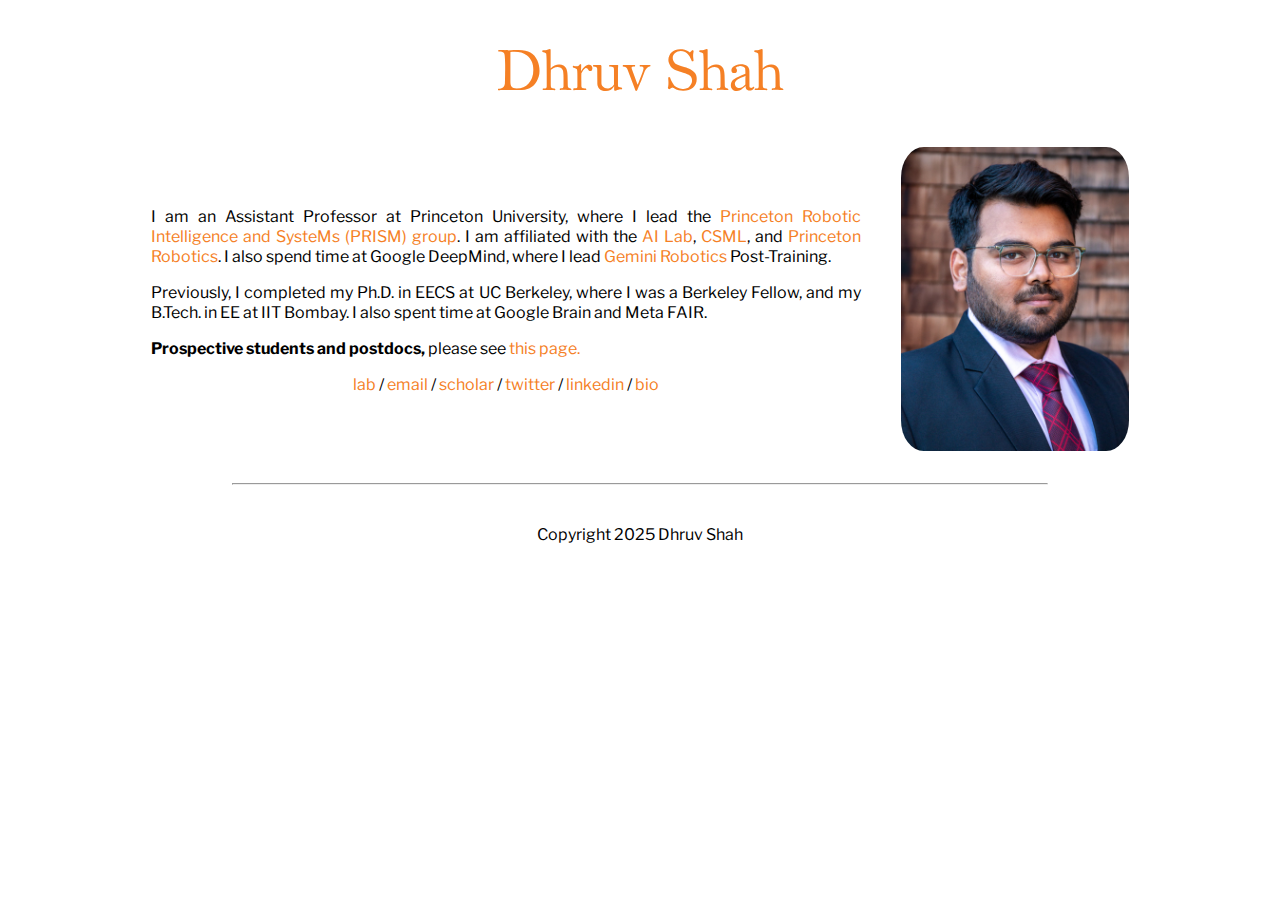
<file: index.html>
<!DOCTYPE HTML>
<html lang="en">

<head>
  <meta http-equiv="Content-Type" content="text/html; charset=UTF-8">
  <!-- Global site tag (gtag.js) - Google Analytics -->
  <script async src="https://www.googletagmanager.com/gtag/js?id=UA-77776666-4"></script>
  <script>
    window.dataLayer = window.dataLayer || [];
    function gtag() { dataLayer.push(arguments); }
    gtag('js', new Date());

    gtag('config', 'UA-77776666-4');
  </script>

  <!-- Scramble Script by Jeff Donahue -->
  <script src="./scramble.js"></script>
  <title>Dhruv Shah</title>

  <meta name="author" content="Dhruv Shah">
  <meta name="viewport" content="width=device-width, initial-scale=1">

  <link rel="stylesheet" type="text/css" href="./css/stylesheet.css">
  <link rel="icon" type="image/png" href="assets/favicon.png">
</head>

<body>
  <table
    style="width:100%;max-width:1020px;border:0px;border-spacing:0px;border-collapse:separate;margin-right:auto;margin-left:auto;">
    <tbody>
    <tbody>
      <tr>
        <td>
          <br>
          <p align="center">
            <name>Dhruv Shah</name><br>
          </p>
          <table width="100%" align="center" border="0" cellspacing="0" cellpadding="20">


            <tbody>
              <tr>
                <td width="70%" valign="middle" align="justify">
                  <wall>
                    <p> I am an Assistant Professor at
                      Princeton University, where I lead the <a href="https://prism.robo.princeton.edu">Princeton
                        Robotic Intelligence and SysteMs (PRISM) group</a>. I am affiliated with the <a
                        href="https://ai.princeton.edu">AI Lab</a>, <a href="http://csml.princeton.edu">CSML</a>, and <a
                        href="http://robo.princeton.edu">Princeton
                        Robotics</a>.
                      I also spend time at Google DeepMind, where I lead <a
                        href="https://deepmind.google/models/gemini-robotics/">Gemini Robotics</a>
                      Post-Training.
                    </p>

                    <p>
                      Previously, I completed my Ph.D. in EECS at UC Berkeley, where I was a Berkeley Fellow, and my
                      B.Tech. in EE at IIT Bombay. I also spent time at Google Brain and Meta FAIR.
                    </p>

                    <!-- Affiliations? CSML, AI -->
                    <p> <b>Prospective students and postdocs, </b>please see <a
                        href="https://prism.robo.princeton.edu/contact">this page.</a>
                    </p>

                    <p align="center">
                      <a href="https://prism.robo.princeton.edu">lab</a> /
                      <a href="mailto:shahd@princeton.edu">email</a> / <a
                        href="https://scholar.google.com/citations?hl=en&user=d5y4iKAAAAAJ&view_op=list_works">scholar</a>
                      / <a href="https://twitter.com/shahdhruv_"> twitter </a> /
                      <a href="https://www.linkedin.com/in/dhruvs-robots/"> linkedin </a> /
                      <a href="#" id="bioLink"> bio </a>
                    </p>
                  </wall>
                </td>

                <td width="25%" valign="top"><a href="./assets/DhruvShah24.jpeg"><img src="./assets/DhruvShah24.jpeg"
                      width="100%" style="border-radius: 10%"></a></td>
              </tr>
            </tbody>
          </table>


          <div id="biography" style="display: none;">
            <table width="100%" align="center" border="0" cellspacing="0" cellpadding="20">
              <tbody>
                <tr>
                  <td width="100%" valign="middle" align="justify">
                    <wall>
                      <h3>Biography</h3>
                      <p>
                        Dhruv Shah is an Assistant Professor of Robotics at Princeton University and a Research
                        Scientist at
                        Google DeepMind. He obtained his PhD in EECS at UC Berkeley, where he was advised by Sergey
                        Levine. His research spans the fields of machine learning and robotics, with the goal of
                        building
                        autonomous robots that can combine large-scale learning with real-world deployment. Dhruv is a
                        Microsoft Future Leader in Robotics & AI, Berkeley Fellow, and his research has been nominated
                        for
                        and won several Best Paper Awards at premier robotics conferences like RSS and ICRA. His work
                        has
                        also been featured in several media outlets, including WIRED, MIT Technology Review, TechCrunch,
                        and several international venues.
                      </p>
                    </wall>
                  </td>
                </tr>
              </tbody>
            </table>
          </div>


          <hr width=80%>
          <div id="credits">
            <br>
            <p>Copyright 2025 Dhruv Shah</p>
          </div>
          <br> <br>
        </td>
      </tr>
  </table>

  <script>
    document.getElementById('bioLink').addEventListener('click', function (e) {
      e.preventDefault();
      var bioSection = document.getElementById('biography');
      if (bioSection.style.display === 'none' || bioSection.style.display === '') {
        bioSection.style.display = 'block';
      } else {
        bioSection.style.display = 'none';
      }
    });
  </script>
</body>

</html>
</file>
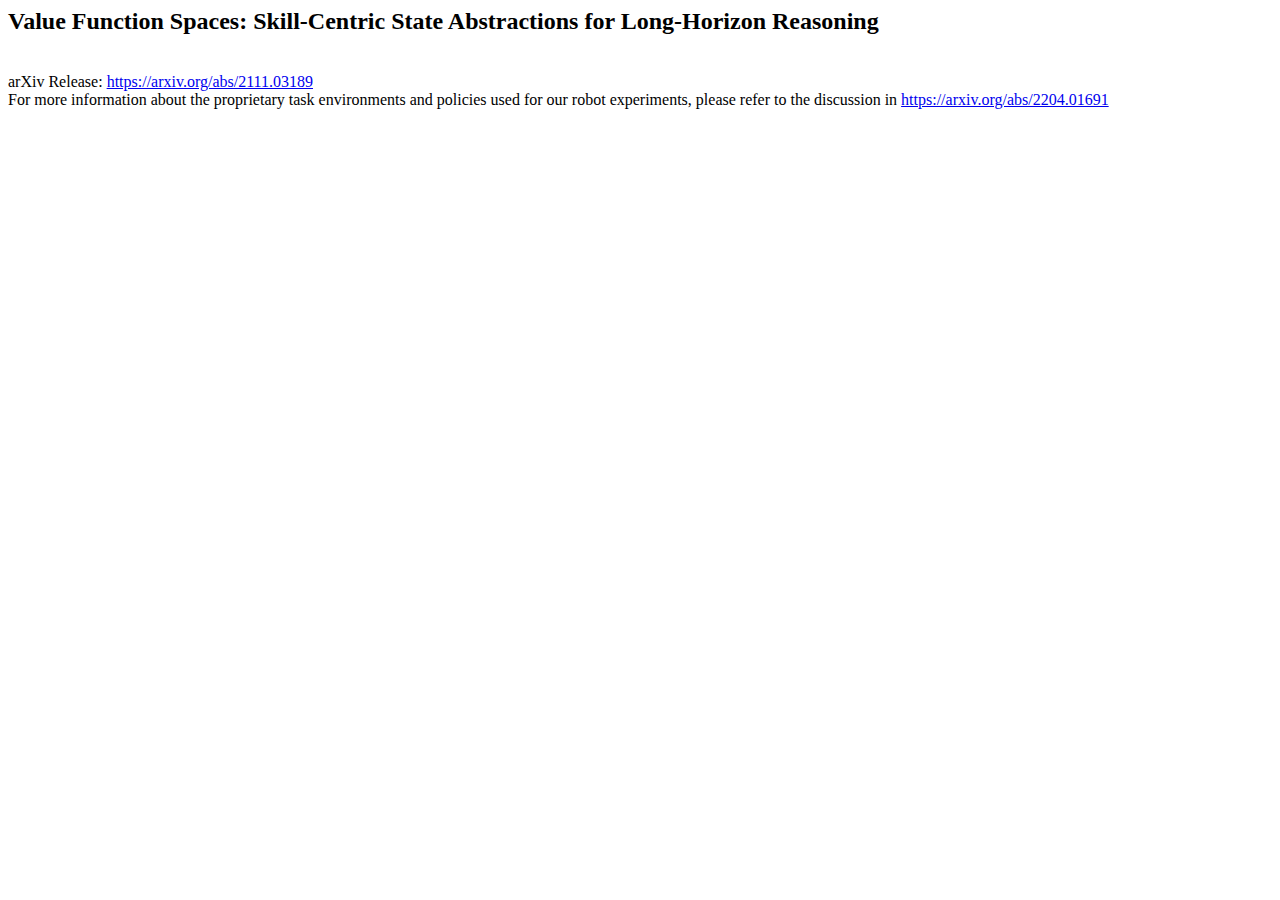
<file: VFS.html>
<html>
<meta http-equiv="refresh" content="2;url=https://arxiv.org/abs/2111.03189" />
<body>
<h2>Value Function Spaces: Skill-Centric State Abstractions for Long-Horizon Reasoning</h2>

<br>
arXiv Release: <a href="https://arxiv.org/abs/2111.03189">https://arxiv.org/abs/2111.03189</a>
<br>
For more information about the proprietary task environments and policies used for our robot experiments, please refer to the discussion in <a href="https://arxiv.org/abs/2204.01691">https://arxiv.org/abs/2204.01691</a>

</body>
</html>
</file>
<file: css/stylesheet.css>
/*
 * -- Font-Face Declarations --
 * ----------------------------
 * Defines the custom fonts used in the website.
 * Assumes font files are located in a 'fonts' directory.
 */

/* -- Princeton Monticello Display -- */
@font-face {
  font-family: 'PrincetonMonticelloDisplay';
  src: url('../fonts/PrincetonMonticelloDisplay-Regular.otf') format('opentype');
  font-weight: 400;
  /* normal */
  font-style: normal;
}

@font-face {
  font-family: 'PrincetonMonticelloDisplay';
  src: url('../fonts/PrincetonMonticelloDisplay-Italic.otf') format('opentype');
  font-weight: 400;
  /* normal */
  font-style: italic;
}

/* -- Libre Franklin -- */
@font-face {
  font-family: 'LibreFranklin';
  src: url('../fonts/LibreFranklin-Light.ttf') format('truetype');
  font-weight: 300;
  /* Light */
  font-style: normal;
}

@font-face {
  font-family: 'LibreFranklin';
  src: url('../fonts/LibreFranklin-LightItalic.ttf') format('truetype');
  font-weight: 300;
  /* Light */
  font-style: italic;
}

@font-face {
  font-family: 'LibreFranklin';
  src: url('../fonts/LibreFranklin-Regular.ttf') format('truetype');
  font-weight: 400;
  /* Regular */
  font-style: normal;
}

@font-face {
  font-family: 'LibreFranklin';
  src: url('../fonts/LibreFranklin-Italic.ttf') format('truetype');
  font-weight: 400;
  /* Regular */
  font-style: italic;
}

@font-face {
  font-family: 'LibreFranklin';
  src: url('../fonts/LibreFranklin-Medium.ttf') format('truetype');
  font-weight: 500;
  /* Medium */
  font-style: normal;
}

@font-face {
  font-family: 'LibreFranklin';
  src: url('../fonts/LibreFranklin-MediumItalic.ttf') format('truetype');
  font-weight: 500;
  /* Medium */
  font-style: italic;
}

@font-face {
  font-family: 'LibreFranklin';
  src: url('../fonts/LibreFranklin-SemiBold.ttf') format('truetype');
  font-weight: 600;
  /* SemiBold */
  font-style: normal;
}

@font-face {
  font-family: 'LibreFranklin';
  src: url('../fonts/LibreFranklin-SemiBoldItalic.ttf') format('truetype');
  font-weight: 600;
  /* SemiBold */
  font-style: italic;
}

@font-face {
  font-family: 'LibreFranklin';
  src: url('../fonts/LibreFranklin-Bold.ttf') format('truetype');
  font-weight: 700;
  /* Bold */
  font-style: normal;
}

@font-face {
  font-family: 'LibreFranklin';
  src: url('../fonts/LibreFranklin-BoldItalic.ttf') format('truetype');
  font-weight: 700;
  /* Bold */
  font-style: italic;
}

@font-face {
  font-family: 'LibreFranklin';
  src: url('../fonts/LibreFranklin-ExtraBold.ttf') format('truetype');
  font-weight: 800;
  /* ExtraBold */
  font-style: normal;
}

@font-face {
  font-family: 'LibreFranklin';
  src: url('../fonts/LibreFranklin-ExtraBoldItalic.ttf') format('truetype');
  font-weight: 800;
  /* ExtraBold */
  font-style: italic;
}


/* -- Titillium Web (Existing Font) -- */
/* latin-ext */
@font-face {
  font-family: 'Titillium Web';
  font-style: italic;
  font-weight: 300;
  src: local('Titillium Web Light Italic'), local('TitilliumWeb-LightItalic'), url(https://fonts.gstatic.com/s/titilliumweb/v7/NaPFcZTIAOhVxoMyOr9n_E7fdMbepI5Db5yciWM.woff2) format('woff2');
  unicode-range: U+0100-024F, U+0259, U+1E00-1EFF, U+2020, U+20A0-20AB, U+20AD-20CF, U+2113, U+2C60-2C7F, U+A720-A7FF;
}

/* latin */
@font-face {
  font-family: 'Titillium Web';
  font-style: italic;
  font-weight: 300;
  src: local('Titillium Web Light Italic'), local('TitilliumWeb-LightItalic'), url(https://fonts.gstatic.com/s/titilliumweb/v7/NaPFcZTIAOhVxoMyOr9n_E7fdMbepI5DYZyc.woff2) format('woff2');
  unicode-range: U+0000-00FF, U+0131, U+0152-0153, U+02BB-02BC, U+02C6, U+02DA, U+02DC, U+2000-206F, U+2074, U+20AC, U+2122, U+2191, U+2193, U+2212, U+2215, U+FEFF, U+FFFD;
}

/* latin-ext */
@font-face {
  font-family: 'Titillium Web';
  font-style: italic;
  font-weight: 400;
  src: local('Titillium Web Italic'), local('TitilliumWeb-Italic'), url(https://fonts.gstatic.com/s/titilliumweb/v7/NaPAcZTIAOhVxoMyOr9n_E7fdMbWAaxWXr0.woff2) format('woff2');
  unicode-range: U+0100-024F, U+0259, U+1E00-1EFF, U+2020, U+20A0-20AB, U+20AD-20CF, U+2113, U+2C60-2C7F, U+A720-A7FF;
}

/* latin */
@font-face {
  font-family: 'Titillium Web';
  font-style: italic;
  font-weight: 400;
  src: local('Titillium Web Italic'), local('TitilliumWeb-Italic'), url(https://fonts.gstatic.com/s/titilliumweb/v7/NaPAcZTIAOhVxoMyOr9n_E7fdMbWD6xW.woff2) format('woff2');
  unicode-range: U+0000-00FF, U+0131, U+0152-0153, U+02BB-02BC, U+02C6, U+02DA, U+02DC, U+2000-206F, U+2074, U+20AC, U+2122, U+2191, U+2193, U+2212, U+2215, U+FEFF, U+FFFD;
}

/* latin-ext */
@font-face {
  font-family: 'Titillium Web';
  font-style: italic;
  font-weight: 600;
  src: local('Titillium Web SemiBold Italic'), local('TitilliumWeb-SemiBoldItalic'), url(https://fonts.gstatic.com/s/titilliumweb/v7/NaPFcZTIAOhVxoMyOr9n_E7fdMbe0IhDb5yciWM.woff2) format('woff2');
  unicode-range: U+0100-024F, U+0259, U+1E00-1EFF, U+2020, U+20A0-20AB, U+20AD-20CF, U+2113, U+2C60-2C7F, U+A720-A7FF;
}

/* latin */
@font-face {
  font-family: 'Titillium Web';
  font-style: italic;
  font-weight: 600;
  src: local('Titillium Web SemiBold Italic'), local('TitilliumWeb-SemiBoldItalic'), url(https://fonts.gstatic.com/s/titilliumweb/v7/NaPFcZTIAOhVxoMyOr9n_E7fdMbe0IhDYZyc.woff2) format('woff2');
  unicode-range: U+0000-00FF, U+0131, U+0152-0153, U+02BB-02BC, U+02C6, U+02DA, U+02DC, U+2000-206F, U+2074, U+20AC, U+2122, U+2191, U+2193, U+2212, U+2215, U+FEFF, U+FFFD;
}

/* latin-ext */
@font-face {
  font-family: 'Titillium Web';
  font-style: normal;
  font-weight: 300;
  src: local('Titillium Web Light'), local('TitilliumWeb-Light'), url(https://fonts.gstatic.com/s/titilliumweb/v7/NaPDcZTIAOhVxoMyOr9n_E7ffGjEGIVzY4SY.woff2) format('woff2');
  unicode-range: U+0100-024F, U+0259, U+1E00-1EFF, U+2020, U+20A0-20AB, U+20AD-20CF, U+2113, U+2C60-2C7F, U+A720-A7FF;
}

/* latin */
@font-face {
  font-family: 'Titillium Web';
  font-style: normal;
  font-weight: 300;
  src: local('Titillium Web Light'), local('TitilliumWeb-Light'), url(https://fonts.gstatic.com/s/titilliumweb/v7/NaPDcZTIAOhVxoMyOr9n_E7ffGjEGItzYw.woff2) format('woff2');
  unicode-range: U+0000-00FF, U+0131, U+0152-0153, U+02BB-02BC, U+02C6, U+02DA, U+02DC, U+2000-206F, U+2074, U+20AC, U+2122, U+2191, U+2193, U+2212, U+2215, U+FEFF, U+FFFD;
}

/* latin-ext */
@font-face {
  font-family: 'Titillium Web';
  font-style: normal;
  font-weight: 400;
  src: local('Titillium Web Regular'), local('TitilliumWeb-Regular'), url(https://fonts.gstatic.com/s/titilliumweb/v7/NaPecZTIAOhVxoMyOr9n_E7fdM3mDbRS.woff2) format('woff2');
  unicode-range: U+0100-024F, U+0259, U+1E00-1EFF, U+2020, U+20A0-20AB, U+20AD-20CF, U+2113, U+2C60-2C7F, U+A720-A7FF;
}

/* latin */
@font-face {
  font-family: 'Titillium Web';
  font-style: normal;
  font-weight: 400;
  src: local('Titillium Web Regular'), local('TitilliumWeb-Regular'), url(https://fonts.gstatic.com/s/titilliumweb/v7/NaPecZTIAOhVxoMyOr9n_E7fdMPmDQ.woff2) format('woff2');
  unicode-range: U+0000-00FF, U+0131, U+0152-0153, U+02BB-02BC, U+02C6, U+02DA, U+02DC, U+2000-206F, U+2074, U+20AC, U+2122, U+2191, U+2193, U+2212, U+2215, U+FEFF, U+FFFD;
}

/* latin-ext */
@font-face {
  font-family: 'Titillium Web';
  font-style: normal;
  font-weight: 600;
  src: local('Titillium Web SemiBold'), local('TitilliumWeb-SemiBold'), url(https://fonts.gstatic.com/s/titilliumweb/v7/NaPDcZTIAOhVxoMyOr9n_E7ffBzCGIVzY4SY.woff2) format('woff2');
  unicode-range: U+0100-024F, U+0259, U+1E00-1EFF, U+2020, U+20A0-20AB, U+20AD-20CF, U+2113, U+2C60-2C7F, U+A720-A7FF;
}

/* latin */
@font-face {
  font-family: 'Titillium Web';
  font-style: normal;
  font-weight: 600;
  src: local('Titillium Web SemiBold'), local('TitilliumWeb-SemiBold'), url(https://fonts.gstatic.com/s/titilliumweb/v7/NaPDcZTIAOhVxoMyOr9n_E7ffBzCGItzYw.woff2) format('woff2');
  unicode-range: U+0000-00FF, U+0131, U+0152-0153, U+02BB-02BC, U+02C6, U+02DA, U+02DC, U+2000-206F, U+2074, U+20AC, U+2122, U+2191, U+2193, U+2212, U+2215, U+FEFF, U+FFFD;
}


/* -- Main Styles -- */
a {
  color: #F58025;
  text-decoration: none;
}

a:focus,
a:hover {
  color: #AF5D28;
  text-decoration: none;
}

body,
td,
th,
tr,
p {
  font-family: 'LibreFranklin', Verdana, Helvetica, sans-serif;
  font-size: 16px;
  font-weight: 400;
  /* Sets default weight to Regular */
}

wall {
  line-height: 20px;
}

email {
  font-size: 14px;
}

strong {
  font-family: 'LibreFranklin', Verdana, Helvetica, sans-serif;
  font-size: 15px;
  font-weight: 700;
  /* Uses the Bold version of LibreFranklin */
}

heading {
  font-family: 'Titillium Web', Verdana, Helvetica, sans-serif;
  font-size: 24px;
  color: #F58025;
  font-weight: 800;
}

papertitle {
  font-family: 'LibreFranklin', Verdana, Helvetica, sans-serif;
  font-size: 16px;
  font-weight: 700;
  /* Uses the Bold version of LibreFranklin */
}

name {
  font-family: 'PrincetonMonticelloDisplay', serif;
  /* UPDATED FONT */
  font-size: 56px;
  color: #F58025;
  font-weight: 400;
  /* Uses the Regular version */
}

.one {
  width: 160px;
  height: 160px;
  position: relative;
}

.two {
  width: 160px;
  height: 160px;
  position: absolute;
  transition: opacity .2s ease-in-out;
  -moz-transition: opacity .2s ease-in-out;
  -webkit-transition: opacity .2s ease-in-out;
}

.fade {
  transition: opacity .2s ease-in-out;
  -moz-transition: opacity .2s ease-in-out;
  -webkit-transition: opacity .2s ease-in-out;
}

span.highlight {
  background-color: #ffffd0;
}

ul#news {
  height: 178px;
  overflow-y: auto;
}

li {
  padding-top: 5px;
}

div#credits {
  text-align: center;
  font-size: 13px;
}
</file>
